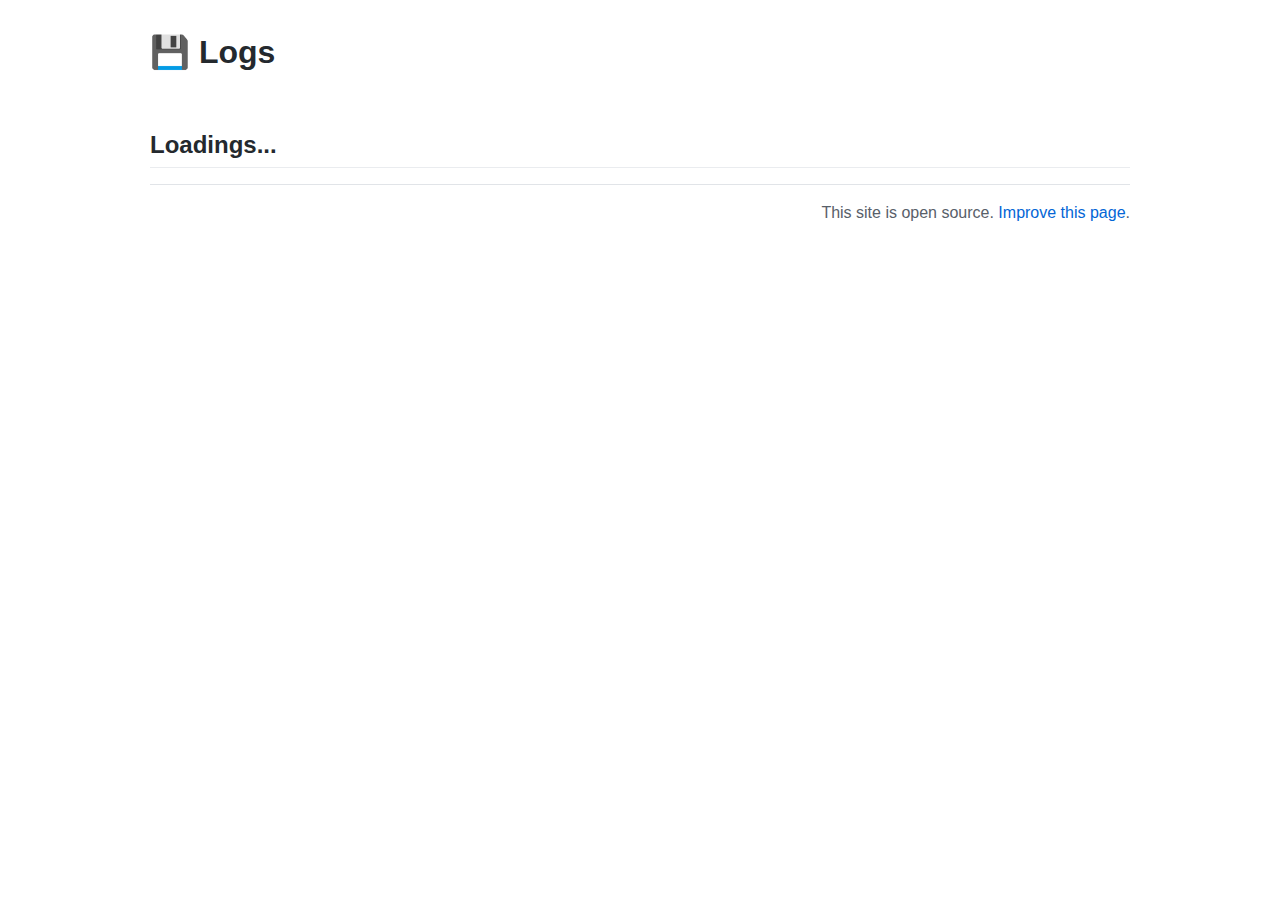
<file: logs.html>
<!DOCTYPE html>
<html>
<head>
  <meta charset="UTF-8" />
  <link rel="icon" href="data:image/svg+xml,<svg xmlns=%22http://www.w3.org/2000/svg%22 viewBox=%220 0 100 100%22><text y=%22.9em%22 font-size=%2290%22>💾</text></svg>">
  <meta http-equiv="X-UA-Compatible" content="IE=edge" />
  <meta name="viewport" content="width=device-width, initial-scale=1" />

  <title>Starter Logs</title>
  <meta property="og:title" content="Starter" />
  <meta property="og:locale" content="en_US" />
  <meta name="description" content="Logs of Progress" />
  <meta property="og:description" content="Logs of Progress" />
  <link rel="canonical" href="https://nan-academy.github.io/starter/logs" />
  <meta property="og:url" content="https://nan-academy.github.io/starter/logs" />
  <meta property="og:site_name" content="starter" />
  <meta name="twitter:card" content="summary" />
  <meta property="twitter:title" content="Init" />
  <script type="application/ld+json">
      { "@type": "WebPage", "url": "https://nan-academy.github.io/starter/logs", "headline": "Starter Logs", "description": "Logs of Progress", "@context": "https://schema.org" }
  </script>
  <style id="root-style">
body {
  font-family: -apple-system,BlinkMacSystemFont,"Segoe UI",Helvetica,Arial,sans-serif,"Apple Color Emoji","Segoe UI Emoji","Segoe UI Symbol";
  font-size: 16px;
  line-height: 1.5;
  word-wrap: break-word;
  color: #24292e;
  padding-right: 16px;
  padding-left: 16px;
  margin: 32px auto;
  max-width: 1012px;
}
* { box-sizing: border-box }

h1, h2 {
  padding-bottom: 0.3em;
  font-size: 2em;
  margin-bottom: 16px;
  font-weight: 600;
  line-height: 1.25;
}

h2 i { color: #aaa }
h2 {
  font-size: 1.5em;
  border-bottom: 1px solid #eaecef;
  margin-top: 48px;
}
section h2 { margin-top: 96px }

h3 {
  display: flex;
  justify-content: space-between;
}

footer {
  text-align: right;
  padding-top: 16px;
  padding-bottom: 128px;
  border-top: 1px #e1e4e8 solid;
  color: #586069;
}
a {
  color: #0366d6;
  text-decoration: none;
}
a:hover {
  text-decoration: underline;
}
a:active, a:hover {
  outline-width: 0;
}

pre {
  padding: 16px;
  overflow: auto;
  font-size: 85%;
  line-height: 1.45;
  background-color: #f6f8fa;
  border-radius: 3px;
  border: 1px dashed transparent;
}

pre:not(.pass) {
  color: #bd305e;
  border: 1px dashed #bd305e;
}


span.solution {
  display: inline-block;
  min-width: 3em;
  background: #f6f8fa;
  color: #3e4f60;
  border-radius: 5px;
  text-align: center;
  border: 1px solid #cbd6e1;
  line-height: 1.35;
}

.scroll-into {
  cursor: url("data:image/svg+xml,%3Csvg width='32' height='32' viewBox='0 0 40 40' xmlns='http://www.w3.org/2000/svg'%3E%3Ccircle cx='16' cy='16' r='15' stroke='%230008' fill='%230001'/%3E%3C/svg%3E")
    16 16, pointer;
}

  </style>

</head>
<body>
<h1><a href="./logs">💾</a> Logs</h1>
<h2 id="name-">Loadings...</h2>
<section>
</section>
<footer>
This site is open source. <a href="https://github.com/nan-academy/starter/edit/master/logs.html">Improve this page</a>.
</footer>
<script type="module">
const relatime = e=>{for(let[u,a]of Object.entries({year:31536e6,month:2628e6,day:864e5,hour:36e5,minute:6e4,second:1e3})){if(Math.abs(e)>a||a===1e3){return new Intl.RelativeTimeFormat('en',{style:'narrow'}).format(~~(e/a),u)}}}
const cache = {
  get: (k, v) => localStorage[`starter@${k}`] || cache.set(k, v),
  set: (k, v) => v == null
    ? localStorage.removeItem(`starter@${k}`)
    : (localStorage[`starter@${k}`] = v)
}

const splitAt = (str, char) => {
  const index = str.indexOf(char)
  return index < 0 ? [str] : [str.slice(0, index), str.slice(index + 1)]
}

const parseLine = line => {
  const [time, rest] = splitAt(line, '@')
  const [session, data] = splitAt(rest, ':')
  const { key, code, pass } = JSON.parse(data)
  const [quest, exercise] = key.split('/')
  return { session, time: Number(time), quest, exercise, code, pass }
}

const total = arr => arr.reduce((a, b) => a + b, 0)
const mean = arr => arr.length && (total(arr) / arr.length)
// a mix median and mean
const normalizedAverage = arr => {
  const ordered = arr.sort((a, b) => a - b)

  // get a large median range (1/4)
  // this trim of the extremes values
  const padding = Math.floor(ordered.length / 4)
  const range = padding ? ordered.slice(padding, -padding) : ordered

  // compute the mean of the rest
  return mean(range)
}

const M = 60000
const byTime = (a, b) => a.time - b.time
function toQuest(logs, time = 0) {
  const average = normalizedAverage(logs.map(log => log.elapsed))

  // generate structure
  const exercises = {}
  for (const { exercise, session, ...attempt } of logs) {
    const e = exercises[exercise] || (exercises[exercise] = {
      name: exercise,
      attempts: [],
      start: Math.max(time, attempt.time - average*2),
      active: Math.min(attempt.time - time, average*1.5),
    })

    if (e.pass) {
      // just update final solution if exercise is already validated
      attempt.pass && (e.code = attempt.code)
      continue
    }

    attempt.deviation = attempt.elapsed - average
    e.code = attempt.code
    e.attempts.push(attempt)
    if (attempt.pass) {
      time = e.end = attempt.time
      e.elapsed = e.end - e.start
      e.pass = true
      e.active += total(e.attempts.map(a => Math.min(a.elapsed, average*1.5)))
    }
  }

  return {
    time,
    exercises: Object.values(exercises).sort((a, b) => a.start - b.start),
  }
}

const makeExerciseMarkup = ({ name, active, attempts, code, pass }) => `
  <h3>
    ${name}
    <b>${relatime(active).slice(3, -1)} <span id="${name}" class="solution">${attempts.length}</span></b>
  </h3>
  <pre id="${name}-pre" class="${pass ? 'pass' : ''}">${code}</pre>
`

const count = n => [...Array(n+1).keys()].slice(1)
const showSession = (logs) => {
  // compute normalized average attempt time and max quest
  let time = 0, maxQuest = 0
  for (const log of logs) {
    maxQuest = Math.max(maxQuest, log.quest)
    log.elapsed = Math.min(log.time - time, 90*M)
    time = log.time
  }
  const quests = count(maxQuest).reduce((acc, q, i) => [
    ...acc,
    { quest: q, ...toQuest(logs.filter(l => l.quest == q), acc[i-1]?.time) },
  ], [])

  if (!quests.length) return document.querySelector('h2').textContent = 'empty session'

  const name = getName(quests[0].exercises.find(ex => ex.name === 'anything-to-declare')?.code)
  document.querySelector('h2').innerHTML = `${name} <i>${params.get('session')}<i>`
  document.querySelector('section').innerHTML = quests
    .flatMap(({ quest, exercises }) => [
      `<h2>Quest ${String(quest).padStart(2, '0')}</h2>`,
      ...exercises.map(makeExerciseMarkup),
    ])
    .join('\n')

  const solutions = {}
  for (const { exercise, code, pass } of logs.sort((a, b) => a.time - b.time)) {
    const s = solutions[exercise] || (solutions[exercise] = {
      attempts: [],
      current: 0,
    })

    s.attempts.push({ code, pass })
    s.current = s.attempts.length - 1
  }

  function handleWeel(e) {
    if (e.deltaX || !e.deltaY) return
    const direction = Math.sign(e.deltaY)
    const solution = solutions[e.target.id]
    if (!solution) return
    e.preventDefault()
    const index = solution.current + direction
    const attempt = solution.attempts[index]
    if (!attempt) return
    solution.current = index
    const pre = solution.pre || (solution.pre = document.getElementById(`${e.target.id}-pre`))
    pre.classList.toggle('pass', attempt.pass)
    pre.textContent = attempt.code
    e.target.textContent = index + 1
  }

  for (const node of document.getElementsByClassName('solution')) {
    if (node.textContent === '1') continue
    node.classList.add('scroll-into')
    node.addEventListener('wheel', handleWeel)
  }
  console.log(window.quests = quests)
}

const getName = code => {
  try {
    return eval(`${code};\nname`)
      .slice(0, 20)
      .replace(/[&<>'"]/g, e => `&#${e.charCodeAt(0)};`) || '???'
  } catch {
    return '???'
  }
}

//*/

const query = async q => {
  const search = new URLSearchParams({ q })
  const res = await fetch(`https://7.oct.ovh:8443/starter-progress?${search}`)
  const txt = await res.text()
  return txt.trim().split('\n').map(parseLine).sort(byTime)
}

const params = new URLSearchParams(location.search)

if (params.has('session')) {
  query(`@${params.get('session')}:{`).then(showSession, console.warn) 
} else {
  query('"1/anything-to-declare","pass":true').then(allLogs => {
    const uniqLogs = [...new Map(allLogs.map(l => [l.session, l])).values()]
    document.querySelector('h2').innerHTML = `List <i>${uniqLogs.length} found<i>`
    document.querySelector('section').innerHTML = uniqLogs
      .map(log => `<div><a href="${location.pathname}?session=${log.session}">${getName(log.code)} <em>${log.session}</em></a> <i>${relatime(log.time - Date.now())}<i></div>`)
      .join('\n')
  })
}

/* TODO:

- decouple timings computation and structure
  and make a quest per quest average hestimation

- fetch quest, parse title and list exercise with 0 attempts

Relative stuff I would like to show
- % code size compared to average
- % time send
- % attempts

Overall info on exercises:
- average time
- average retries
- maximum retries
- maximum time
- most average solution (the one that's closests to all the others)
- 3 of most original ones
- the golfer (shortest one)

*/

</script>
</body>
</html>
</file>
